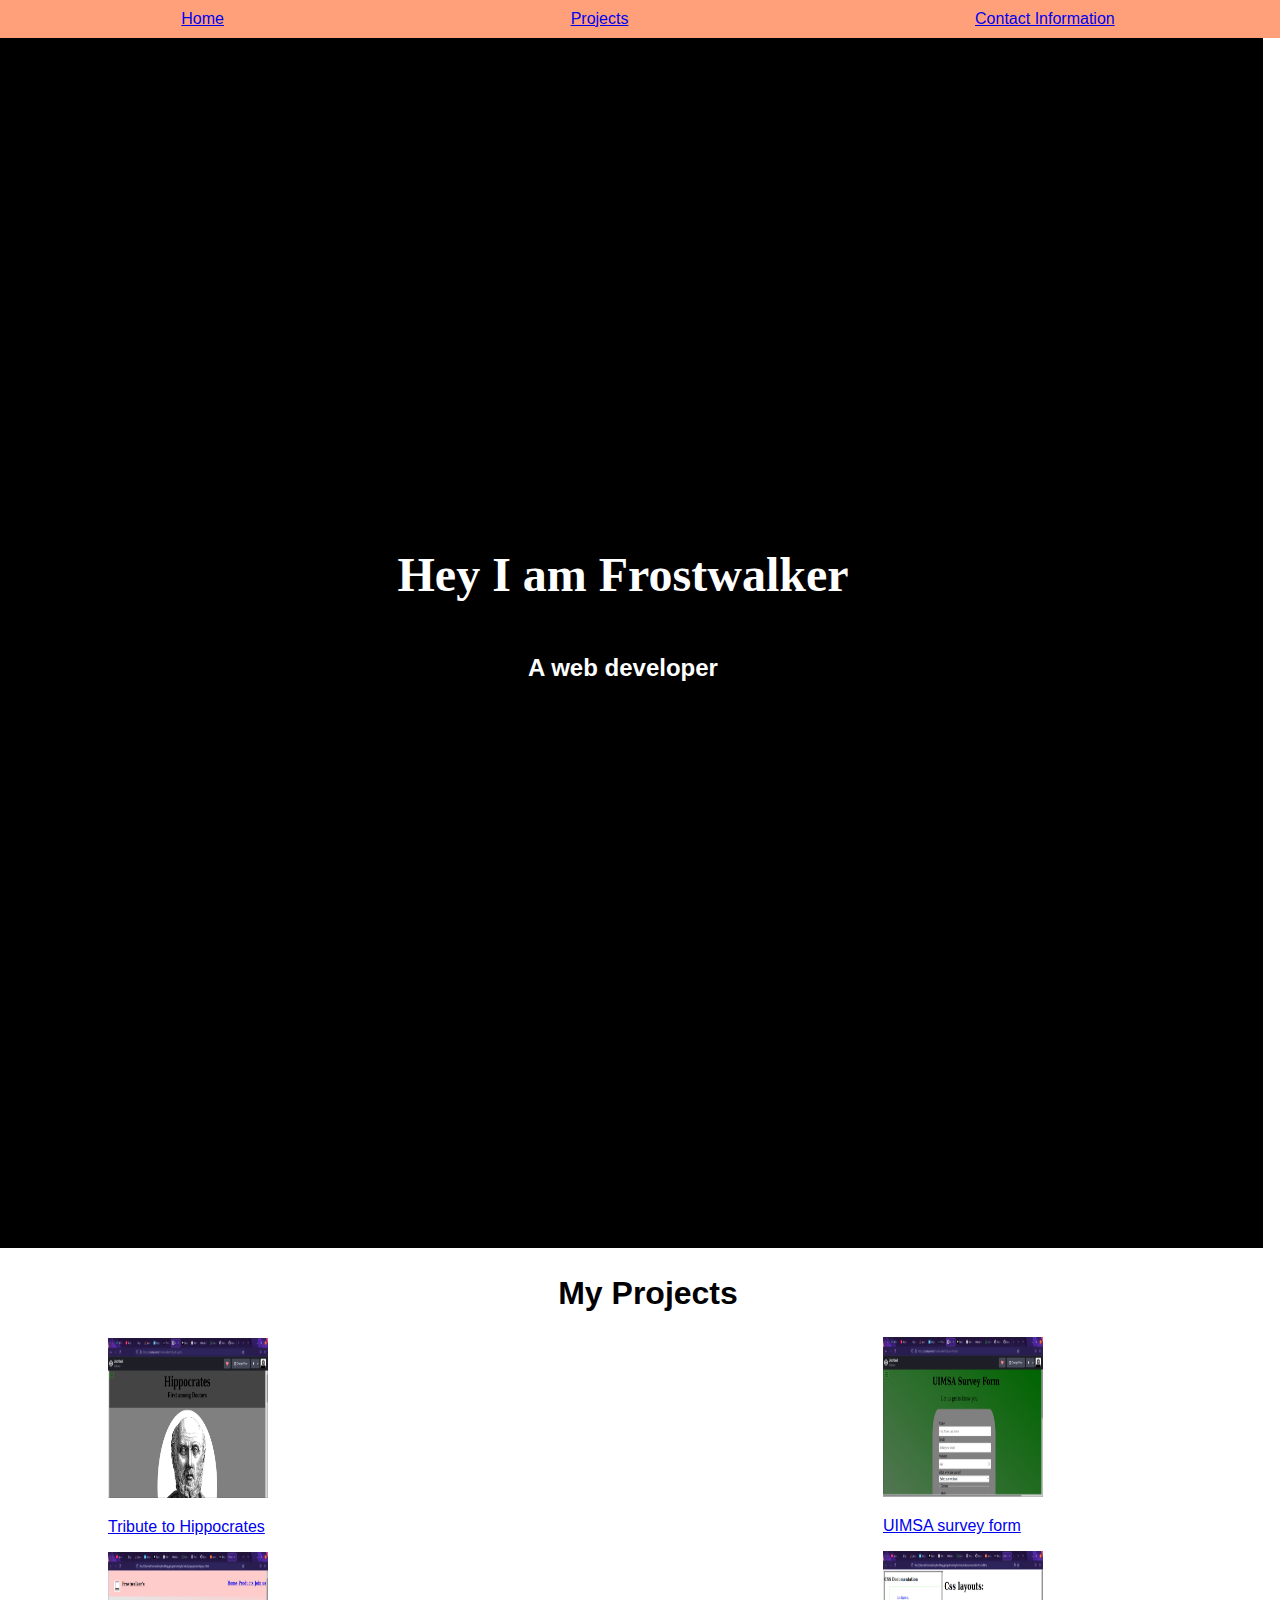
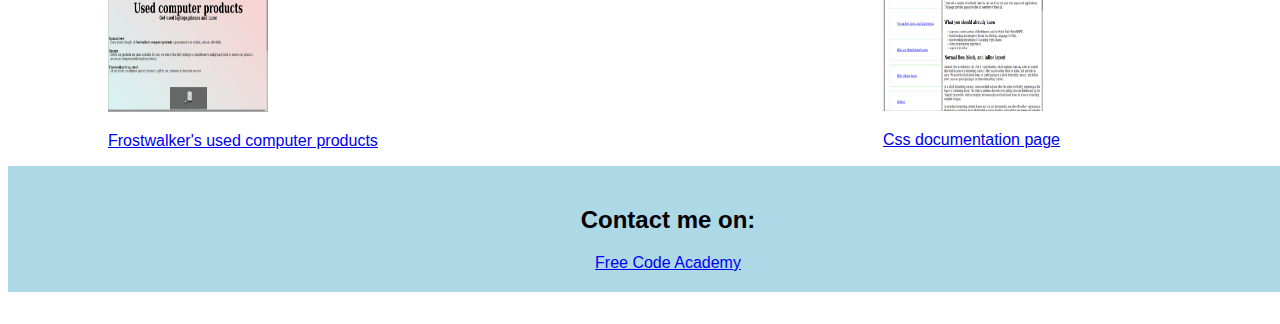
<file: index.html>
<!DOCTYPE html>
<html>

<head>
    <meta charset="utf-8">
    <title>Frostwalker's Portfolio</title>
    <link rel="stylesheet" href="styles-folder/personal1.css">
</head>

<body>
    <main>
        <!--Welcome section-->
        <header id="welcome-section">
            <h1>Hey I am Frostwalker</h1>
            <h2>A web developer</h2>
        </header>
        <!--Project section-->
        <section id="projects">
            <h2>My Projects</h2>
            <!-- Tribute page project -->
            <div class="project-tile" id="tribute">
                <a href="https://codepen.io/Frostwalker/pen/abJagML">
                    <img src="images-folder/tributepage.png" alt="Image of tribute page project" />
                    <p>Tribute to Hippocrates</p>
                </a>
            </div>
            <!-- Survey form project -->
            <div class="project-tile" id="survey">
                <a href="https://codepen.io/Frostwalker/pen/wvJYmpR">
                    <img src="images-folder/surveyform.png" alt="Image of survey form project" />
                    <p>UIMSA survey form</p>
                </a>
            </div>
            <!--Product landing page project-->
            <div class="project-tile" id="product">
                <a href="https://codepen.io/Frostwalker/pen/PopxZgq">
                    <img src="images-folder/productpage.png" alt="Image of product page" />
                    <p>Frostwalker's used computer products</p>
                </a>
            </div>
            <!--Technical documentation project-->
            <div class="project-tile" id="technical">
                <a href="https://codepen.io/Frostwalker/pen/KKWbGaW">
                    <img src="images-folder/technicaldocumentation.png" />
                    <p>Css documentation page</p>
                </a>
            </div>
        </section>
        <!--footer -->
        <footer id="footer">
            <h2>Contact me on:</h2>
            <a href="https://www.freecodecamp.org/frostwalker" id="profile-link" target="_blank">
                Free Code Academy
            </a>
        </footer>
        <!-- Navigation bar-->
        <nav id="navbar">
            <a href="#welcome-section">Home</a>
            <a href="#projects">Projects</a>
            <a href="#footer">Contact Information</a>
        </nav>
    </main>
</body>

</html>
</file>
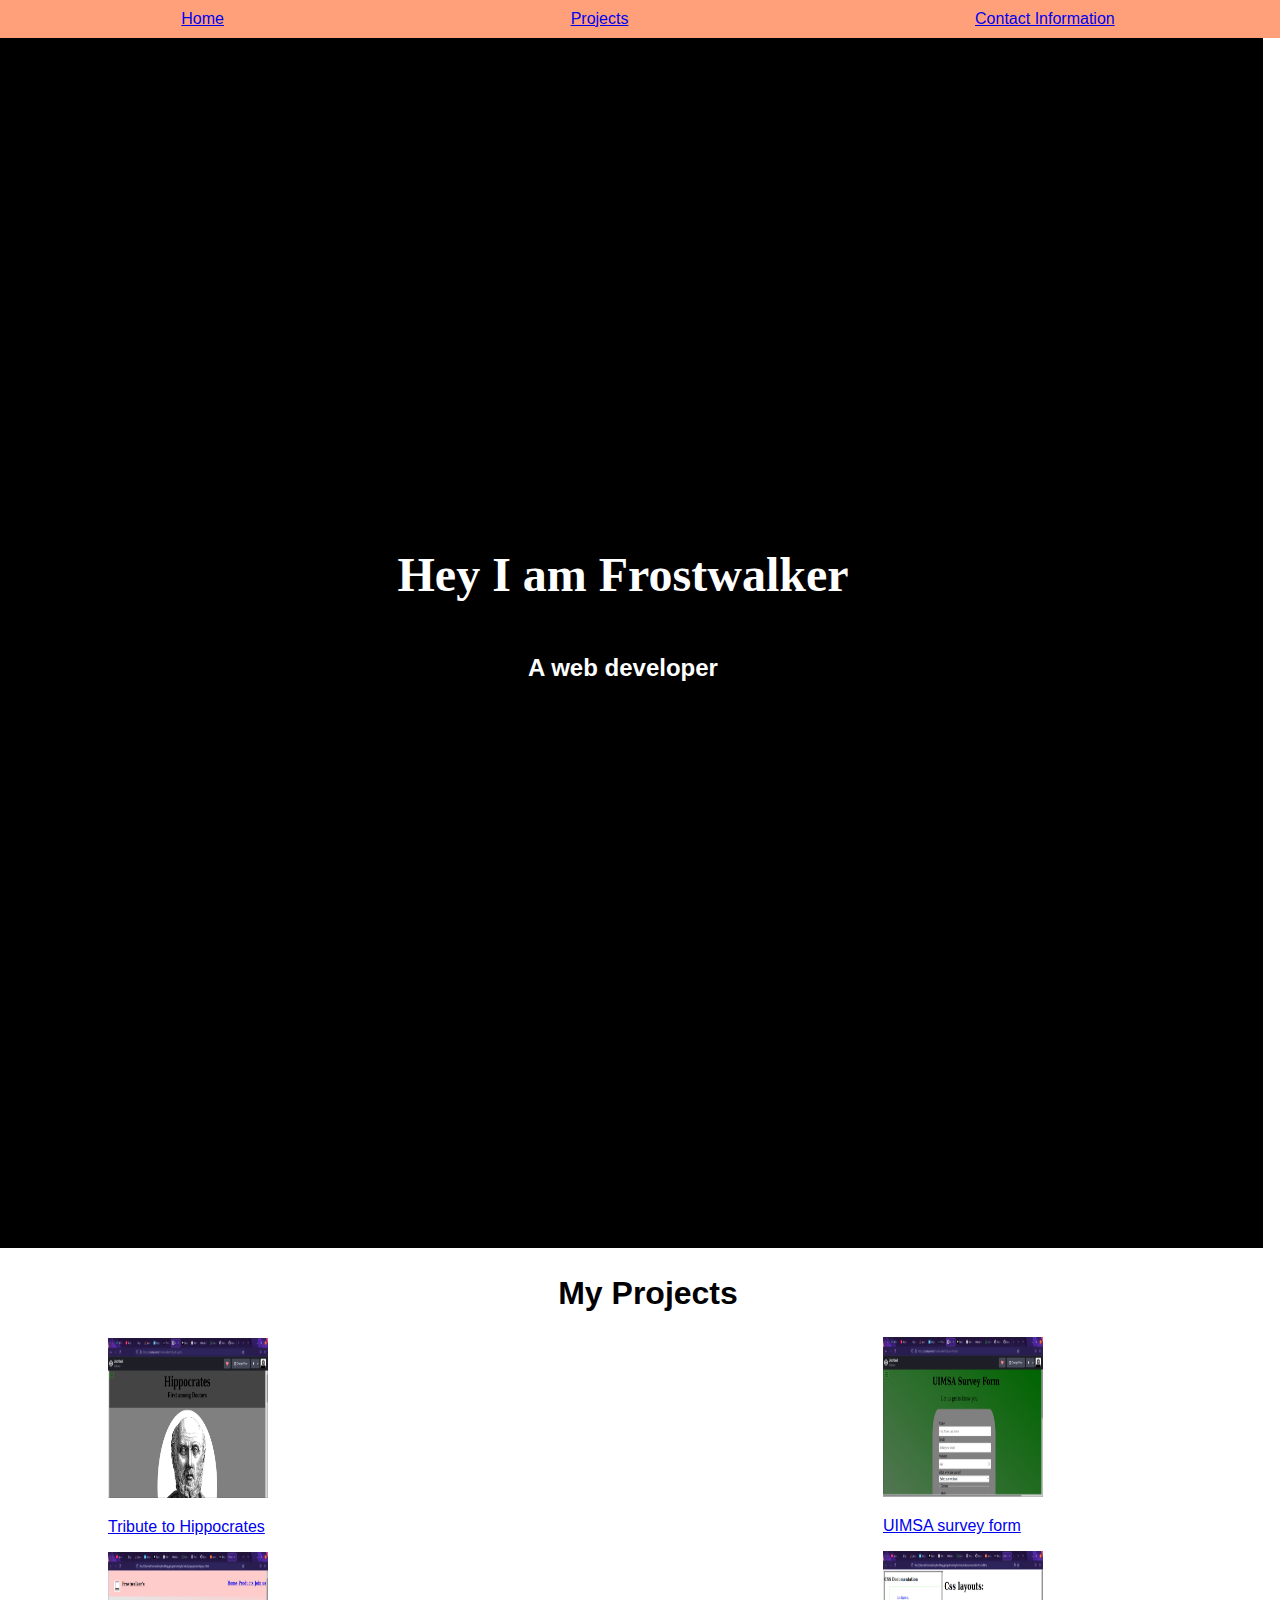
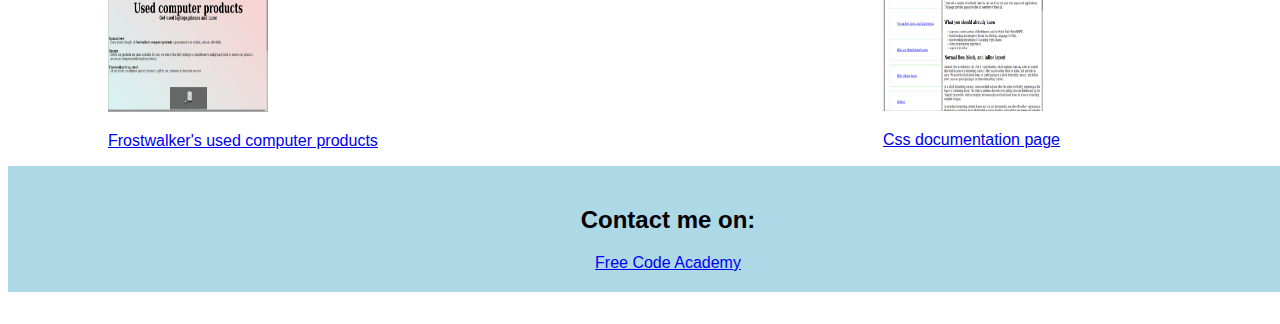
<file: personal.html>
<!DOCTYPE html>
<html>

<head>
    <meta charset="utf-8">
    <title>Frostwalker's Portfolio</title>
    <link rel="stylesheet" href="styles-folder/personal1.css">
</head>

<body>
    <main>
        <!--Welcome section-->
        <header id="welcome-section">
            <h1>Hey I am Frostwalker</h1>
            <h2>A web developer</h2>
        </header>
        <!--Project section-->
        <section id="projects">
            <h2>My Projects</h2>
            <!-- Tribute page project -->
            <div class="project-tile" id="tribute">
                <a href="https://codepen.io/Frostwalker/pen/abJagML">
                    <img src="images-folder/tributepage.png" alt="Image of tribute page project" />
                    <p>Tribute to Hippocrates</p>
                </a>
            </div>
            <!-- Survey form project -->
            <div class="project-tile" id="survey">
                <a href="https://codepen.io/Frostwalker/pen/wvJYmpR">
                    <img src="images-folder/surveyform.png" alt="Image of survey form project" />
                    <p>UIMSA survey form</p>
                </a>
            </div>
            <!--Product landing page project-->
            <div class="project-tile" id="product">
                <a href="https://codepen.io/Frostwalker/pen/PopxZgq">
                    <img src="images-folder/productpage.png" alt="Image of product page" />
                    <p>Frostwalker's used computer products</p>
                </a>
            </div>
            <!--Technical documentation project-->
            <div class="project-tile" id="technical">
                <a href="https://codepen.io/Frostwalker/pen/KKWbGaW">
                    <img src="images-folder/technicaldocumentation.png" />
                    <p>Css documentation page</p>
                </a>
            </div>
        </section>
        <!--footer -->
        <footer id="footer">
            <h2>Contact me on:</h2>
            <a href="https://www.freecodecamp.org/frostwalker" id="profile-link" target="_blank">
                Free Code Academy
            </a>
        </footer>
        <!-- Navigation bar-->
        <nav id="navbar">
            <a href="#welcome-section">Home</a>
            <a href="#projects">Projects</a>
            <a href="#footer">Contact Information</a>
        </nav>
    </main>
</body>

</html>
</file>
<file: styles-folder/personal1.css>
img {
    width: 10rem;
    height: 10rem;
}

body {
    width: 100%;
    height: 100%;
    font-family: 'Gill Sans', 'Gill Sans MT', Calibri, 'Trebuchet MS', sans-serif;
    font-size: 1rem;
}

#welcome-section {
    height: 100vw;
    width: 100vw;
    background-color: black;
    color: white;
    margin-top: -40px;
    margin-left: -25px;
    margin-right: -25px;
    display: flex;
    flex-direction: column;
    align-items: center;
    justify-content: center;
    grid-area: header;
}

h1 {
    font-size: 3rem;
    font-family: Algerian;
}

@media screen and (max-width: 700px) {
    h1 {
        font-size: 2rem;
        margin-left: auto;
        margin-right: auto;
    }
}

nav {
    position: fixed;
    top: 0;
    background-color: lightsalmon;
    width: 100%;
    margin-left: -10px;
    padding: 10px;
    display: flex;
    justify-content: space-around;
    text-decoration: none;
}

section>h2 {
    text-align: center;
    font-size: 2rem;
    width: 100vw;
}

#projects {
    clear: both;
}

#survey,
#technical {
    float: right;
    position: absolute;
    margin-left: 875px;
    margin-top: -215px;
}

#tribute,
#product {
    margin-left: 100px;
}

footer {
    width: 100vw;
    text-align: center;
    background-color: lightblue;
    padding: 20px;
    margin-bottom: -10px;
}
</file>
